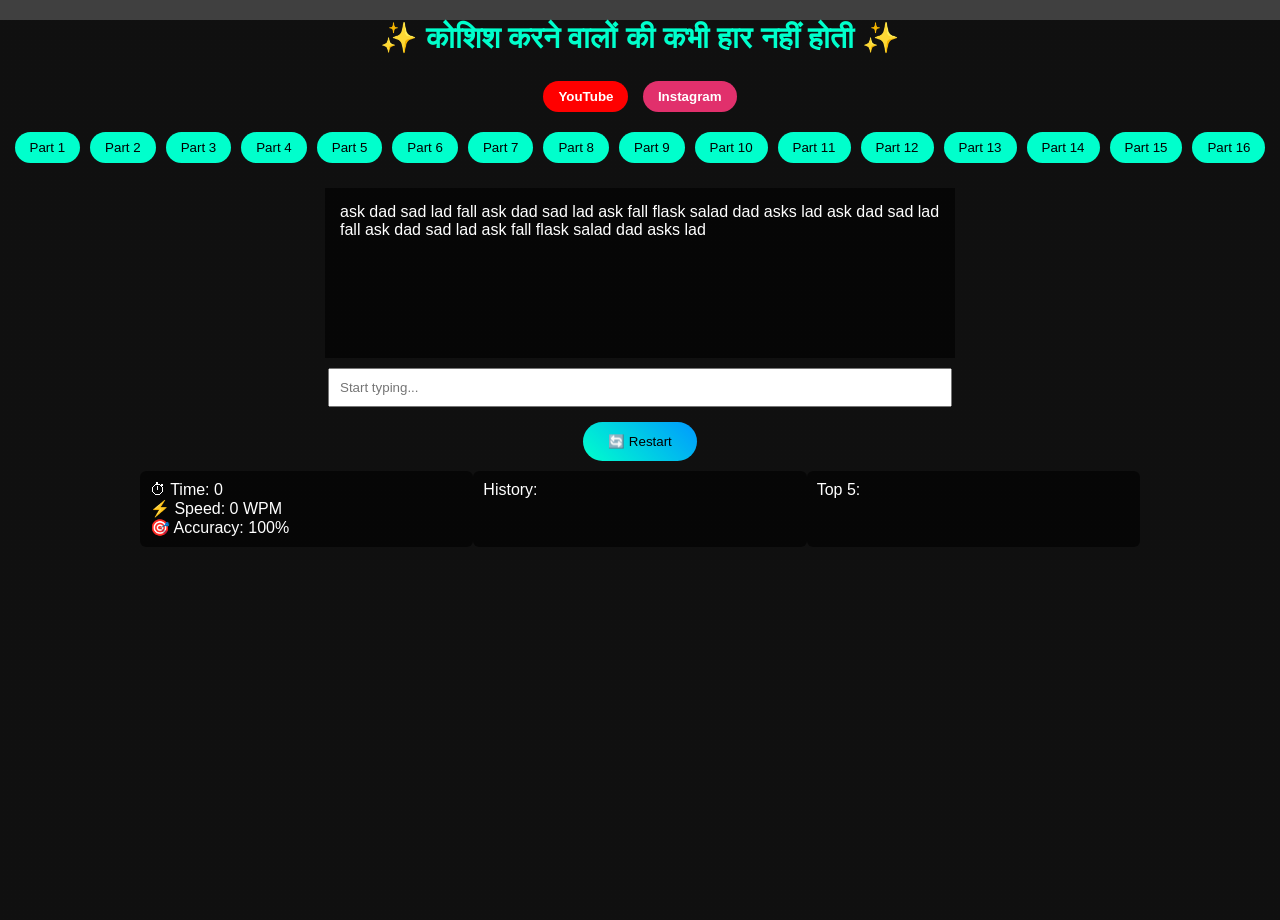
<file: index.html>
<!DOCTYPE html>
<html lang="en">
<head>
<meta charset="UTF-8">
<title>Typing Test Pro</title>
<meta name="viewport" content="width=device-width, initial-scale=1.0">

<!-- ✅ GOOGLE ADSENSE (SAFE) -->
<script async src="https://pagead2.googlesyndication.com/pagead/js/adsbygoogle.js?client=ca-pub-4812851647103049"
     crossorigin="anonymous"></script>

<style>
html, body {
  margin:0; padding:0; height:100%;
  font-family: Arial;
  background: linear-gradient(rgba(0,0,0,0.75), rgba(0,0,0,0.75)),
  url('https://images.unsplash.com/photo-1508780709619-79562169bc64') no-repeat center center fixed;
  background-size: cover;
  color:white;
}

/* RESULT BOX SMALL */
#resultBox{
  display:none;
  position:fixed;
  top:50%; left:50%;
  transform:translate(-50%,-50%);
  width:60%;
  background:rgba(0,0,0,0.95);
  padding:30px;
  border-radius:20px;
  text-align:center;
  z-index:9999;
}
#resultBox h1{font-size:35px;}
.resultText{font-size:20px; margin:6px;}

#resultBox button{
  margin:8px;
  padding:10px 18px;
  border:none;
  border-radius:20px;
  cursor:pointer;
  background:linear-gradient(45deg,#00ffcc,#0099ff);
}

/* SOCIAL BUTTONS */
.social-btn{
  padding:8px 15px;
  border:none;
  border-radius:20px;
  margin:5px;
  cursor:pointer;
  font-weight:bold;
}
.youtube{background:#ff0000; color:white;}
.instagram{background:#e1306c; color:white;}

.top-section { text-align:center; margin-top:20px;}
h1 { font-size:30px; color:#00ffcc;}

.top-right {
  position:absolute;
  right:20px;
  top:20px;
}
.lesson-bar {text-align:center; margin-top:10px;}
.lesson-btn { margin:5px; padding:8px 15px; border-radius:20px; border:none; cursor:pointer; background:#00ffcc;}

#main-container { display:flex; flex-direction:column; align-items:center; width:90%; max-width:1000px; margin:auto; margin-top:20px;}

#text { width:60%; padding:15px; background:rgba(0,0,0,0.6); height:140px;}
#input { width:60%; padding:10px; margin-top:10px;}

.correct {color:transparent;}
.wrong {color:red;}

#restartBtn { margin-top:15px; padding:12px 25px; border-radius:30px; background:linear-gradient(45deg,#00ffcc,#0099ff); border:none;}

#info-container { display:flex; justify-content:space-between; width:100%; margin-top:10px;}
#timerDisplay, #history, #leaderboard {
  background:rgba(0,0,0,0.6);
  padding:10px;
  border-radius:6px;
  width:32%;
}
</style>
</head>

<body>

<!-- 🔊 SOUND -->
<audio id="resultSound" src="https://www.soundjay.com/buttons/sounds/button-3.mp3"></audio>
<audio id="typeSound" src="https://www.soundjay.com/mechanical/sounds/keyboard-1.mp3"></audio>
<audio id="wrongSound" src="https://www.soundjay.com/button/beep-07.mp3"></audio>

<!-- RESULT -->
<div id="resultBox">
  <h1>🏁 RESULT</h1>
  <div id="resWPM" class="resultText"></div>
  <div id="resAcc" class="resultText"></div>
  <div id="resErr" class="resultText"></div>
  <div id="resTime" class="resultText"></div>
  <button onclick="nextLevel()">Next ➡</button>
  <button onclick="restart()">Restart 🔄</button>
</div>

<div class="top-section">
  <h1>✨ कोशिश करने वालों की कभी हार नहीं होती ✨</h1>

  <!-- 🔘 SOCIAL BUTTONS -->
  <button class="social-btn youtube" onclick="window.open('https://www.youtube.com/@UnlimitedAppWala')">YouTube</button>
  <button class="social-btn instagram" onclick="window.open('https://www.instagram.com/gaurav_vargadhiya')">Instagram</button>
</div>

<div class="lesson-bar" id="lessonBar"></div>

<div id="main-container">
  <div id="text"></div>
  <input type="text" id="input" placeholder="Start typing...">
  <button id="restartBtn" onclick="restart()">🔄 Restart</button>

  <div id="info-container">
    <div id="timerDisplay">
      ⏱ Time: <span id="timer">0</span><br>
      ⚡ Speed: <span id="speed">0</span> WPM<br>
      🎯 Accuracy: <span id="accuracy">100</span>%
    </div>

    <div id="history">History:</div>
    <div id="leaderboard">Top 5:</div>
  </div>
</div>

<script>

// ✅ SAME 16 PARTS (UNCHANGED)
const lessons = [
`ask dad sad lad fall ask dad sad lad ask fall flask salad dad asks lad ask dad sad lad fall ask dad sad lad ask fall flask salad dad asks lad`,
`a glad dad has a gag gals dash flags glash dad has half a salad a glad dad has a gag gals dash flags glash dad has half a salad`,
`we are you try type write quit we are you try type write quit we are you try type write quit`,
`power quiet write row your type upper power write power quiet write row your type upper power write`,
`ace aim ave axe bac ban bam bin biz bon box bun cab cam cob con cox coz cub cuz eve mac comb come cone cove exam icon main mane maxi maze mean menu move name man men mic mix mob moz nix obe one uni vac vim van vox`,
`zoom mix zinc vex mix zone comic zone zoom mix move next zoom mix zinc vex mix zone comic zone zoom mix move next`,
`the quick brown fox type write power quiet row top your quit the quick brown fox type write power quiet row top your quit`,
`and the for you not but can had this that there where what when and the for you not but can had this that there where what when`,
`the quick brown fox jumps over the lazy dog typing is good the quick brown fox jumps over the lazy dog typing is good`,
`we are learning typing fast practice makes typing better we are learning typing fast practice makes typing better`,
`type fast and move quick keep your speed up now never stop type fast and move quick keep your speed up now never stop`,
`Ask Dad Sad Lad Fall Ask Dad Ask Dad Sad Lad Fall Ask Dad Ask Dad Sad Lad Fall Ask Dad Ask Dad Sad Lad Fall Ask Dad`,
`The Quick Brown Fox Jumps Over The Lazy Dog The Quick Brown Fox Jumps Over The Lazy Dog The Quick Brown Fox Jumps Over The Lazy Dog`,
`Typing Is A Good Skill To Learn Fast Typing Is A Good Skill To Learn Fast Typing Is A Good Skill To Learn Fast Typing Is A Good Skill To Learn Fast`,
`This is a Typing Practice lesson Practice makes a Man perfect This is a Typing Practice lesson Practice makes a Man perfect This is a Typing Practice lesson Practice makes a Man perfect `,
`Fast type and move Quick zoom over next mix Typing skill fast type and Move quick zoom over Next mix typing skill Fast type and move Quick Zoom over Next mix Typing Skill`
];

let currentLesson = 0;
let startTime = null;
let timerInterval;
let errors = 0;

const textDiv = document.getElementById("text");
const input = document.getElementById("input");
const typeSound = document.getElementById("typeSound");
const wrongSound = document.getElementById("wrongSound");

// buttons
const lessonBar = document.getElementById("lessonBar");
lessons.forEach((_, i) => {
  let btn = document.createElement("button");
  btn.innerText = "Part " + (i+1);
  btn.className = "lesson-btn";
  btn.onclick = () => setLesson(i);
  lessonBar.appendChild(btn);
});

function setLesson(i){ currentLesson = i; restart(); }

function loadText(){
  textDiv.innerHTML = lessons[currentLesson]
    .split("")
    .map(c=>`<span>${c}</span>`)
    .join("");
}

input.addEventListener("input", ()=>{
  typeSound.currentTime=0; typeSound.play();

  if(!startTime){
    startTime = new Date();
    timerInterval = setInterval(updateTimer,1000);
  }

  let val = input.value;
  let spans = textDiv.querySelectorAll("span");

  errors = 0;

  spans.forEach((span,i)=>{
    let char = val[i];
    if(char == null){
      span.className="";
    }
    else if(char === lessons[currentLesson][i]){
      span.className="correct";
    } else {
      span.className="wrong";
      errors++;
      wrongSound.currentTime=0; wrongSound.play();
    }
  });

  if(val.length === lessons[currentLesson].length){
    finishTest();
  }
});

function updateTimer(){
  let time = Math.floor((new Date() - startTime)/1000);
  document.getElementById("timer").innerText = time;
}

function finishTest(){
  clearInterval(timerInterval);

  let time = (new Date() - startTime)/1000;
  let words = lessons[currentLesson].split(" ").length;
  let wpm = Math.round((words/time)*60);

  let totalChars = lessons[currentLesson].length;
  let accuracy = Math.round(((totalChars-errors)/totalChars)*100);

  document.getElementById("speed").innerText = wpm;
  document.getElementById("accuracy").innerText = accuracy;

  document.getElementById("resultSound").play();

  document.getElementById("resultBox").style.display="block";
  document.getElementById("resWPM").innerText = "⚡ Speed: "+wpm+" WPM";
  document.getElementById("resAcc").innerText = "🎯 Accuracy: "+accuracy+"%";
  document.getElementById("resErr").innerText = "❌ Errors: "+errors;
  document.getElementById("resTime").innerText = "⏱ Time: "+time.toFixed(1)+" sec";
}

document.addEventListener("keydown", function(e){
  if(document.getElementById("resultBox").style.display==="block"){
    if(e.key==="Enter") nextLevel();
    if(e.key==="r"||e.key==="R") restart();
  }
});

function nextLevel(){
  document.getElementById("resultBox").style.display="none";
  if(currentLesson < lessons.length-1){
    currentLesson++;
  }
  restart();
}

function restart(){
  input.value="";
  startTime=null;
  clearInterval(timerInterval);
  document.getElementById("timer").innerText=0;
  document.getElementById("resultBox").style.display="none";
  loadText();
}

loadText();

</script>

</body>
</html>
</file>
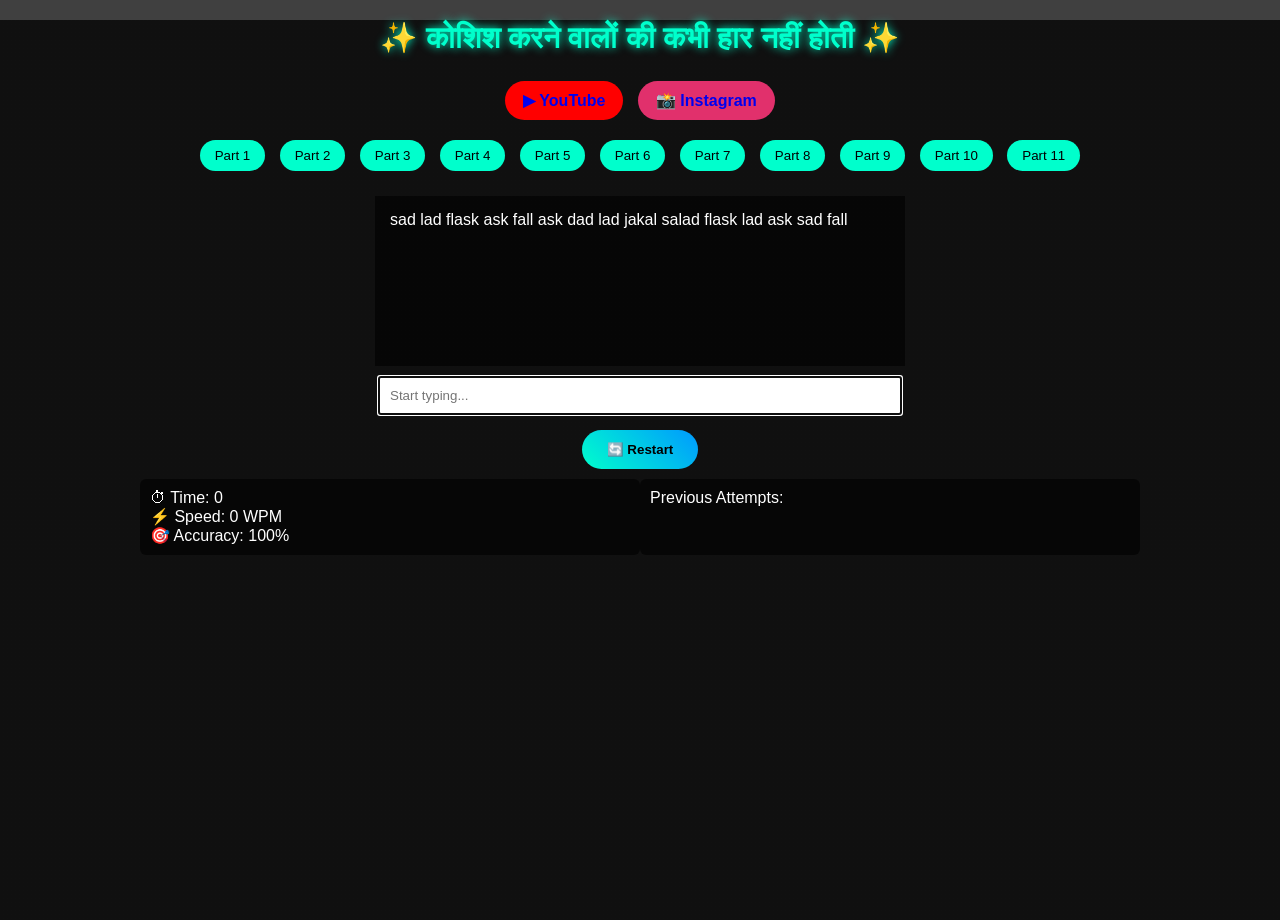
<file: index.html.html>
<!DOCTYPE html>
<html lang="en">
<head>
<meta charset="UTF-8">
<title>Typing Test Pro</title>
<meta name="viewport" content="width=device-width, initial-scale=1.0">

<!-- ✅ Google AdSense Code -->
<script async src="https://pagead2.googlesyndication.com/pagead/js/adsbygoogle.js?client=ca-pub-4812851647103049"
crossorigin="anonymous"></script>

<style>
/* (तुम्हारा पूरा CSS same रखा है) */
html, body {
  margin:0; padding:0; height:100%;
  font-family: Arial;
  background: linear-gradient(rgba(0,0,0,0.75), rgba(0,0,0,0.75)),
  url('https://images.unsplash.com/photo-1508780709619-79562169bc64') no-repeat center center fixed;
  background-size: cover;
  color:white;
}
.top-section { text-align:center; margin-top:20px;}
h1 { font-size:30px; color:#00ffcc; text-shadow:0 0 10px #00ffcc;}
.button { text-decoration:none; padding:10px 18px; border-radius:25px; margin:5px; font-weight:bold; display:inline-block;}
.yt-button {background:#ff0000;}
.ig-button {background:#e1306c;}
.lesson-bar {text-align:center; margin-top:10px;}
.lesson-btn { margin:5px; padding:8px 15px; border-radius:20px; border:none; cursor:pointer; background:#00ffcc;}
#main-container { display:flex; flex-direction:column; align-items:center; width:90%; max-width:1000px; margin:auto; margin-top:20px;}
#text { width:50%; padding:15px; background:rgba(0,0,0,0.6); height:140px;}
#input { width:50%; padding:10px; margin-top:10px;}
#restartBtn { margin-top:15px; padding:12px 25px; border-radius:30px; background:linear-gradient(45deg,#00ffcc,#0099ff); border:none; cursor:pointer; color:black; font-weight:bold;}
.correct {color:transparent;}
.wrong {color:red;}
#info-container { display:flex; justify-content:space-between; width:100%; margin-top:10px;}
#timerDisplay, #history { background:rgba(0,0,0,0.6); padding:10px; border-radius:6px; width:48%;}
#resultBox { position:fixed; top:0; left:0; width:100%; height:100%; display:none; align-items:center; justify-content:center; background:rgba(0,0,0,0.8);}
.result-content { background:linear-gradient(135deg,#00ffcc,#0099ff); padding:40px; border-radius:20px; text-align:center; color:black; width:350px; font-size:22px;}
</style>
</head>

<body>

<!-- ✅ FIX: preload + user interaction issue solve -->
<audio id="typeSound" src="type.mp3" preload="auto"></audio>
<audio id="errorSound" src="error.mp3" preload="auto"></audio>

<div class="top-section">
  <h1>✨ कोशिश करने वालों की कभी हार नहीं होती ✨</h1>

  <div>
    <a href="https://www.youtube.com/@gauravvargadhiya" target="_blank" class="button yt-button">▶ YouTube</a>
    <a href="https://www.instagram.com/gaurav_vargadhiya" target="_blank" class="button ig-button">📸 Instagram</a>
  </div>
</div>

<div class="lesson-bar">
  <button class="lesson-btn" onclick="setLesson(0)">Part 1</button>
  <button class="lesson-btn" onclick="setLesson(1)">Part 2</button>
  <button class="lesson-btn" onclick="setLesson(2)">Part 3</button>
  <button class="lesson-btn" onclick="setLesson(3)">Part 4</button>
  <button class="lesson-btn" onclick="setLesson(4)">Part 5</button>
  <button class="lesson-btn" onclick="setLesson(5)">Part 6</button>
  <button class="lesson-btn" onclick="setLesson(6)">Part 7</button>
  <button class="lesson-btn" onclick="setLesson(7)">Part 8</button>
  <button class="lesson-btn" onclick="setLesson(8)">Part 9</button>
  <button class="lesson-btn" onclick="setLesson(9)">Part 10</button>
  <button class="lesson-btn" onclick="setLesson(10)">Part 11</button>
</div>

<div id="main-container">
  <div id="text"></div>
  <input type="text" id="input" placeholder="Start typing..." autofocus>
  <button id="restartBtn" onclick="restart()">🔄 Restart</button>

  <div id="info-container">
    <div id="timerDisplay">
      ⏱ Time: <span id="timer">0</span><br>
      ⚡ Speed: <span id="speed">0</span> WPM<br>
      🎯 Accuracy: <span id="accuracy">100</span>%
    </div>
    <div id="history">Previous Attempts:</div>
  </div>
</div>

<div id="resultBox">
  <div class="result-content">
    <h2>🏆 RESULT</h2>
    <div id="resultText"></div>
    <button onclick="closeResult()">OK</button>
  </div>
</div>

<script>

const lessons = [
`sad lad flask ask
fall ask dad lad
jakal salad flask
lad ask sad fall`,

`a sad lad falls fast
dad asks all lads
salad falls as flask
a lad asks a sad dad`,

`power wire rope
quiet write type
rower upper power
type wire rope`,

`we type power up
quiet people write
row your power up
type write repeat`,

`zoom mix zinc
vex mix zone
comic zone zoom
mix move next`,

`we mix and move next
zoom over next mix
comic zone is fun
move next very fast`,

`fast type and move quick
we love typing very fast
keep your speed up now
never stop just type fast`,

`this is new typing part
practice more daily
typing speed will increase`,

`The Quick Brown Fox
Jumps Over The Lazy Dog
Type And Write Power
Shift Keys Capital Letters`,

`Practice Backspace Use
Correct Your Mistakes
Typing Is Fun And Fast
Never Stop Just Type`,

`Top and Middle Row Practice
asdf gh jk l qwer tyu io
practice daily typing fast
home row and middle row keys`
];

let originalText=lessons[0];
let currentIndex=0, startTime=null;
let timerInterval, totalTyped=0, errors=0;

const textDiv=document.getElementById("text");
const input=document.getElementById("input");

const typeSound=document.getElementById("typeSound");
const errorSound=document.getElementById("errorSound");

function setLesson(i){
  originalText=lessons[i];
  restart();
}

function loadText(){
  textDiv.innerHTML=originalText.split("").map(c=>`<span>${c}</span>`).join("");
}

input.addEventListener("input", ()=>{
  let spans=textDiv.querySelectorAll("span");
  let val=input.value;

  for(let i=0;i<spans.length;i++){
    let char=val[i];

    if(char==null){
      spans[i].className="";
    }
    else if(char===originalText[i]){
      spans[i].className="correct";

      // ✅ FIX: sound play safe
      typeSound.currentTime=0;
      typeSound.play().catch(()=>{});
    }
    else{
      spans[i].className="wrong";

      errorSound.currentTime=0;
      errorSound.play().catch(()=>{});
    }
  }

  currentIndex=val.length;
});

function restart(){
  input.value="";
  loadText();
}

loadText();

</script>

</body>
</html>
</file>
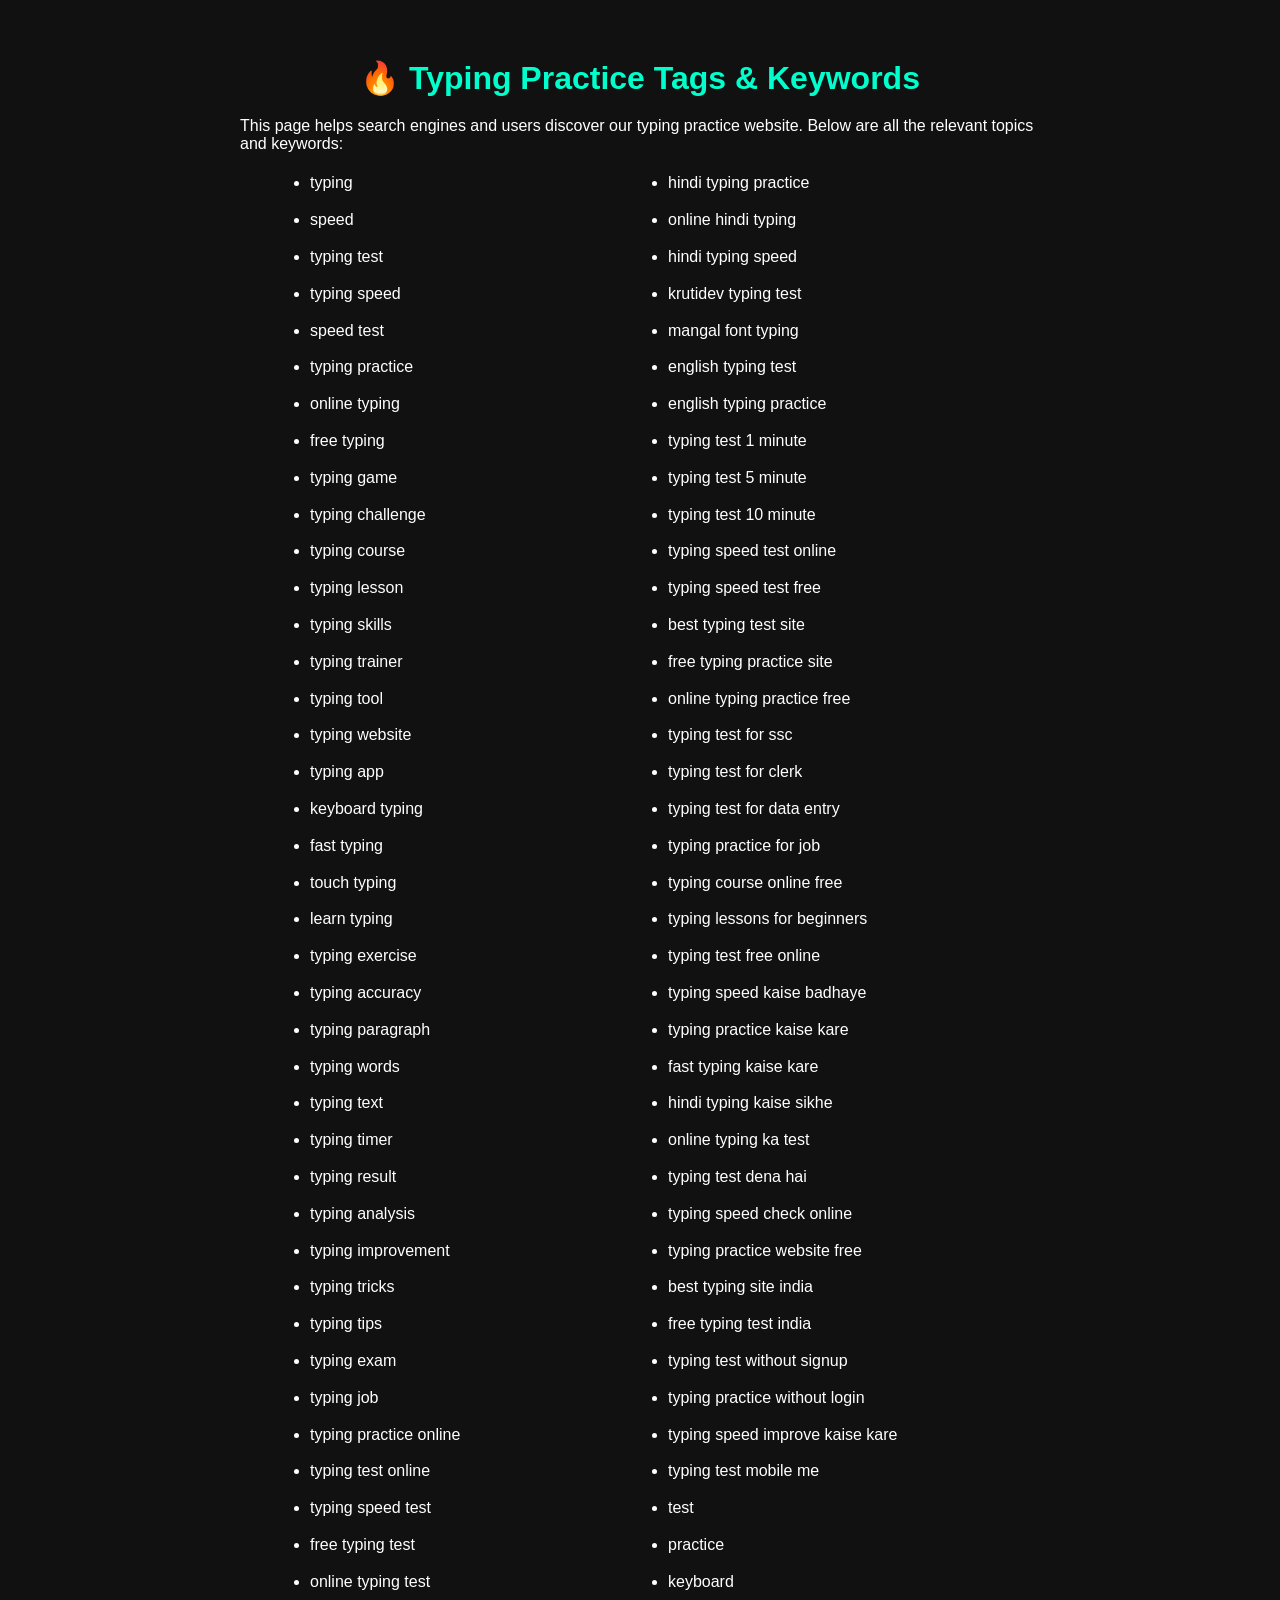
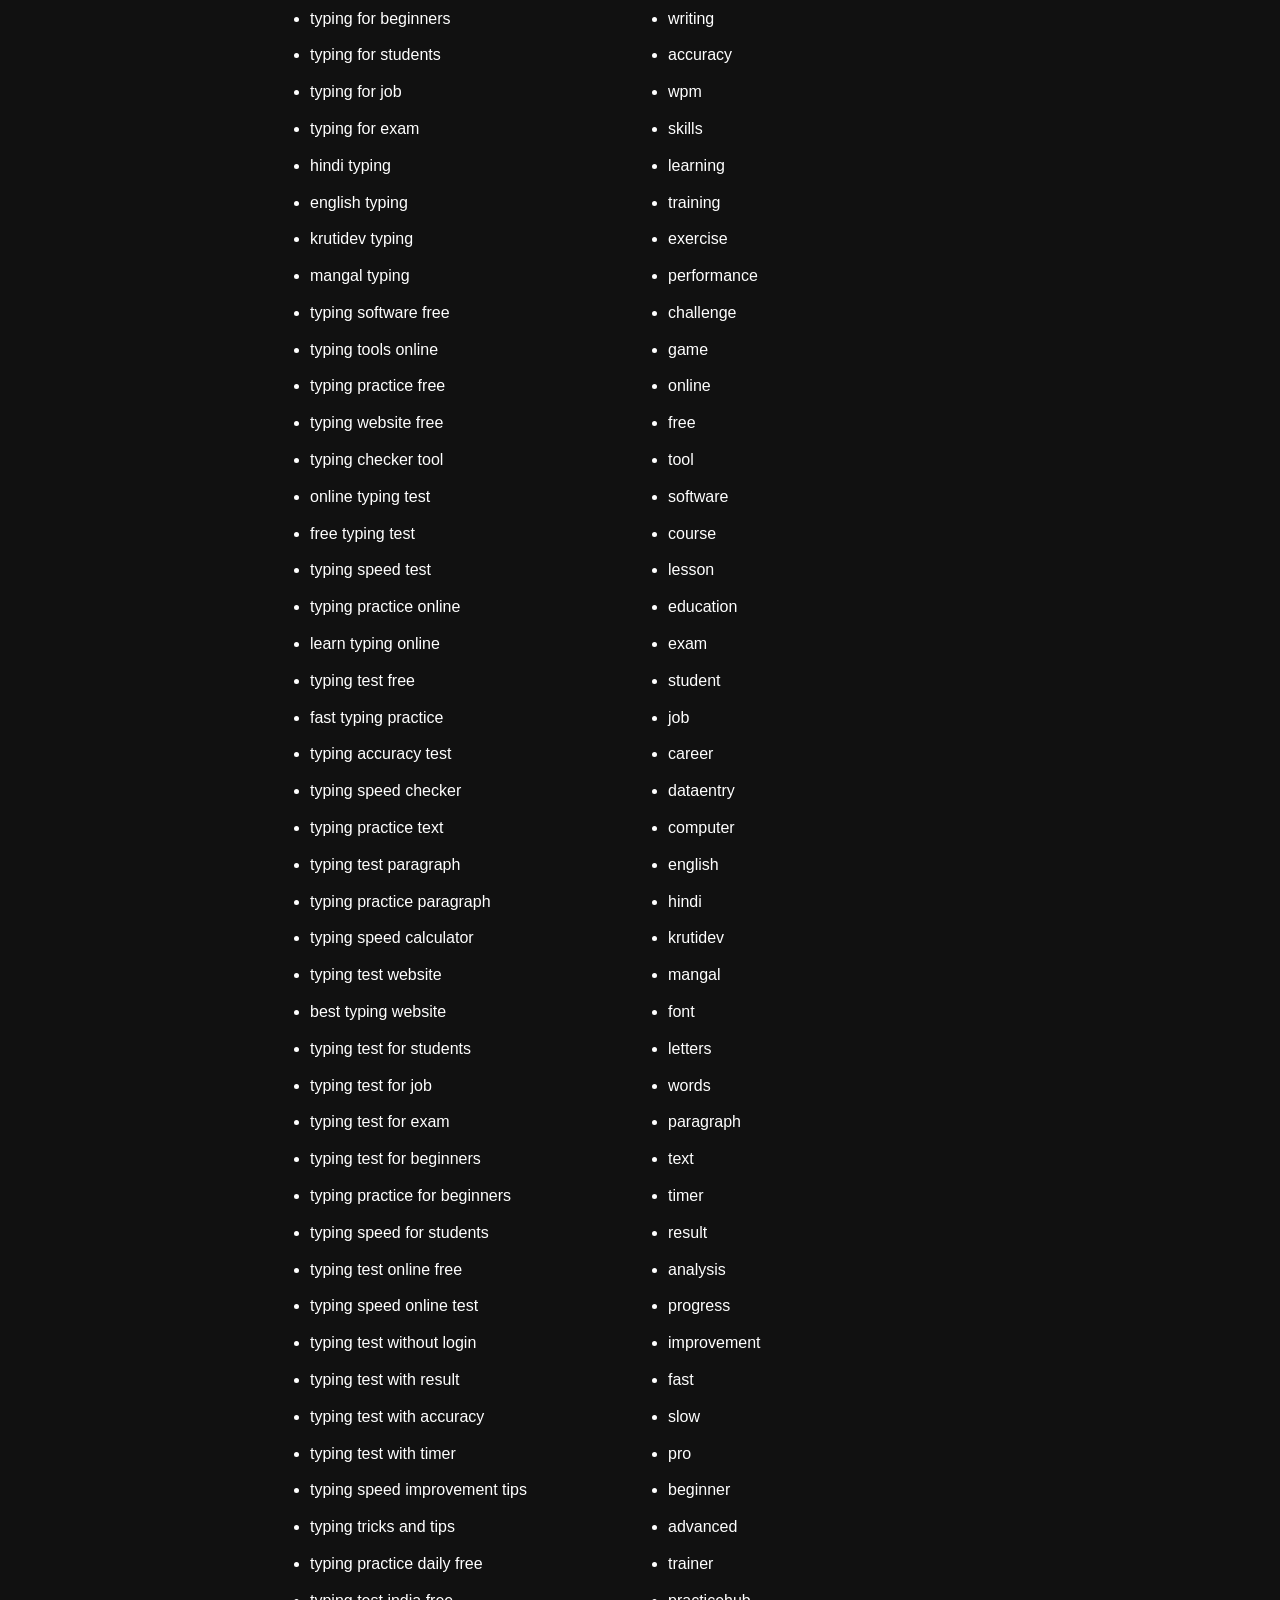
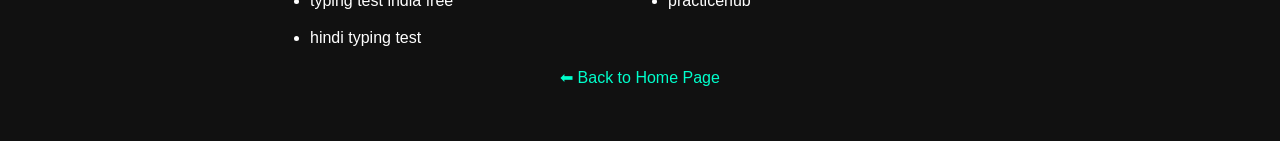
<file: tags.html>
<!DOCTYPE html>
<html lang="en">
<head>
<meta charset="UTF-8">
<title>Typing Tags & Keywords | Gaurav Typing Practice</title>
<meta name="description" content="Typing tags page for SEO. Improve typing skills, speed, accuracy with free typing practice, typing tests, and typing lessons online.">
<meta name="keywords" content="typing, speed, typing test, typing speed, speed test, typing practice, online typing, free typing, typing game, typing challenge, typing course, typing lesson, typing skills, typing trainer, typing tool, typing website, typing app, keyboard typing, fast typing, touch typing, learn typing, typing exercise, typing accuracy, typing paragraph, typing words, typing text, typing timer, typing result, typing analysis, typing improvement, typing tricks, typing tips, typing exam, typing job, typing practice online, typing test online, typing speed test, free typing test, online typing test, typing for beginners, typing for students, typing for job, typing for exam, hindi typing, english typing, krutidev typing, mangal typing, typing software free, typing tools online, typing practice free, typing website free, typing checker tool, online typing test, free typing test, typing speed test, typing practice online, learn typing online, typing test free, fast typing practice, typing accuracy test, typing speed checker, typing practice text, typing test paragraph, typing practice paragraph, typing speed calculator, typing test website, best typing website, typing test for students, typing test for job, typing test for exam, typing test for beginners, typing practice for beginners, typing speed for students, typing test online free, typing speed online test, typing test without login, typing test with result, typing test with accuracy, typing test with timer, typing speed improvement tips, typing tricks and tips, typing practice daily free, typing test india free, hindi typing test, hindi typing practice, online hindi typing, hindi typing speed, krutidev typing test, mangal font typing, english typing test, english typing practice, typing test 1 minute, typing test 5 minute, typing test 10 minute, typing speed test online, typing speed test free, best typing test site, free typing practice site, online typing practice free, typing test for ssc, typing test for clerk, typing test for data entry, typing practice for job, typing course online free, typing lessons for beginners, typing test free online, typing speed kaise badhaye, typing practice kaise kare, fast typing kaise kare, hindi typing kaise sikhe, online typing ka test, typing test dena hai, typing speed check online, typing practice website free, best typing site india, free typing test india, typing test without signup, typing practice without login, typing speed improve kaise kare, typing test mobile me, test, practice, keyboard, writing, accuracy, wpm, skills, learning, training, exercise, performance, challenge, game, online, free, tool, software, course, lesson, education, exam, student, job, career, dataentry, computer, english, hindi, krutidev, mangal, font, letters, words, paragraph, text, timer, result, analysis, progress, improvement, fast, slow, pro, beginner, advanced, trainer, practicehub">
<meta name="robots" content="index, follow">
<meta name="viewport" content="width=device-width, initial-scale=1.0">

<style>
body {font-family: Arial,sans-serif; background:#111; color:#fff; padding:30px;}
h1 {color:#00ffcc; text-align:center; margin-bottom:20px;}
ul {line-height:1.8; max-width:700px; margin:auto; columns:2;}
li {margin-bottom:8px;}
a {color:#00ffcc; text-decoration:none;}
a:hover {text-decoration:underline;}
.container {max-width:800px; margin:auto;}
</style>
</head>
<body>

<div class="container">
<h1>🔥 Typing Practice Tags & Keywords</h1>

<p>This page helps search engines and users discover our typing practice website. Below are all the relevant topics and keywords:</p>

<ul>
<li>typing</li>
<li>speed</li>
<li>typing test</li>
<li>typing speed</li>
<li>speed test</li>
<li>typing practice</li>
<li>online typing</li>
<li>free typing</li>
<li>typing game</li>
<li>typing challenge</li>
<li>typing course</li>
<li>typing lesson</li>
<li>typing skills</li>
<li>typing trainer</li>
<li>typing tool</li>
<li>typing website</li>
<li>typing app</li>
<li>keyboard typing</li>
<li>fast typing</li>
<li>touch typing</li>
<li>learn typing</li>
<li>typing exercise</li>
<li>typing accuracy</li>
<li>typing paragraph</li>
<li>typing words</li>
<li>typing text</li>
<li>typing timer</li>
<li>typing result</li>
<li>typing analysis</li>
<li>typing improvement</li>
<li>typing tricks</li>
<li>typing tips</li>
<li>typing exam</li>
<li>typing job</li>
<li>typing practice online</li>
<li>typing test online</li>
<li>typing speed test</li>
<li>free typing test</li>
<li>online typing test</li>
<li>typing for beginners</li>
<li>typing for students</li>
<li>typing for job</li>
<li>typing for exam</li>
<li>hindi typing</li>
<li>english typing</li>
<li>krutidev typing</li>
<li>mangal typing</li>
<li>typing software free</li>
<li>typing tools online</li>
<li>typing practice free</li>
<li>typing website free</li>
<li>typing checker tool</li>
<li>online typing test</li>
<li>free typing test</li>
<li>typing speed test</li>
<li>typing practice online</li>
<li>learn typing online</li>
<li>typing test free</li>
<li>fast typing practice</li>
<li>typing accuracy test</li>
<li>typing speed checker</li>
<li>typing practice text</li>
<li>typing test paragraph</li>
<li>typing practice paragraph</li>
<li>typing speed calculator</li>
<li>typing test website</li>
<li>best typing website</li>
<li>typing test for students</li>
<li>typing test for job</li>
<li>typing test for exam</li>
<li>typing test for beginners</li>
<li>typing practice for beginners</li>
<li>typing speed for students</li>
<li>typing test online free</li>
<li>typing speed online test</li>
<li>typing test without login</li>
<li>typing test with result</li>
<li>typing test with accuracy</li>
<li>typing test with timer</li>
<li>typing speed improvement tips</li>
<li>typing tricks and tips</li>
<li>typing practice daily free</li>
<li>typing test india free</li>
<li>hindi typing test</li>
<li>hindi typing practice</li>
<li>online hindi typing</li>
<li>hindi typing speed</li>
<li>krutidev typing test</li>
<li>mangal font typing</li>
<li>english typing test</li>
<li>english typing practice</li>
<li>typing test 1 minute</li>
<li>typing test 5 minute</li>
<li>typing test 10 minute</li>
<li>typing speed test online</li>
<li>typing speed test free</li>
<li>best typing test site</li>
<li>free typing practice site</li>
<li>online typing practice free</li>
<li>typing test for ssc</li>
<li>typing test for clerk</li>
<li>typing test for data entry</li>
<li>typing practice for job</li>
<li>typing course online free</li>
<li>typing lessons for beginners</li>
<li>typing test free online</li>
<li>typing speed kaise badhaye</li>
<li>typing practice kaise kare</li>
<li>fast typing kaise kare</li>
<li>hindi typing kaise sikhe</li>
<li>online typing ka test</li>
<li>typing test dena hai</li>
<li>typing speed check online</li>
<li>typing practice website free</li>
<li>best typing site india</li>
<li>free typing test india</li>
<li>typing test without signup</li>
<li>typing practice without login</li>
<li>typing speed improve kaise kare</li>
<li>typing test mobile me</li>
<li>test</li>
<li>practice</li>
<li>keyboard</li>
<li>writing</li>
<li>accuracy</li>
<li>wpm</li>
<li>skills</li>
<li>learning</li>
<li>training</li>
<li>exercise</li>
<li>performance</li>
<li>challenge</li>
<li>game</li>
<li>online</li>
<li>free</li>
<li>tool</li>
<li>software</li>
<li>course</li>
<li>lesson</li>
<li>education</li>
<li>exam</li>
<li>student</li>
<li>job</li>
<li>career</li>
<li>dataentry</li>
<li>computer</li>
<li>english</li>
<li>hindi</li>
<li>krutidev</li>
<li>mangal</li>
<li>font</li>
<li>letters</li>
<li>words</li>
<li>paragraph</li>
<li>text</li>
<li>timer</li>
<li>result</li>
<li>analysis</li>
<li>progress</li>
<li>improvement</li>
<li>fast</li>
<li>slow</li>
<li>pro</li>
<li>beginner</li>
<li>advanced</li>
<li>trainer</li>
<li>practicehub</li>
</ul>

<p style="text-align:center;"><a href="index.html">⬅ Back to Home Page</a></p>

</div>
</body>
</html>
</file>
